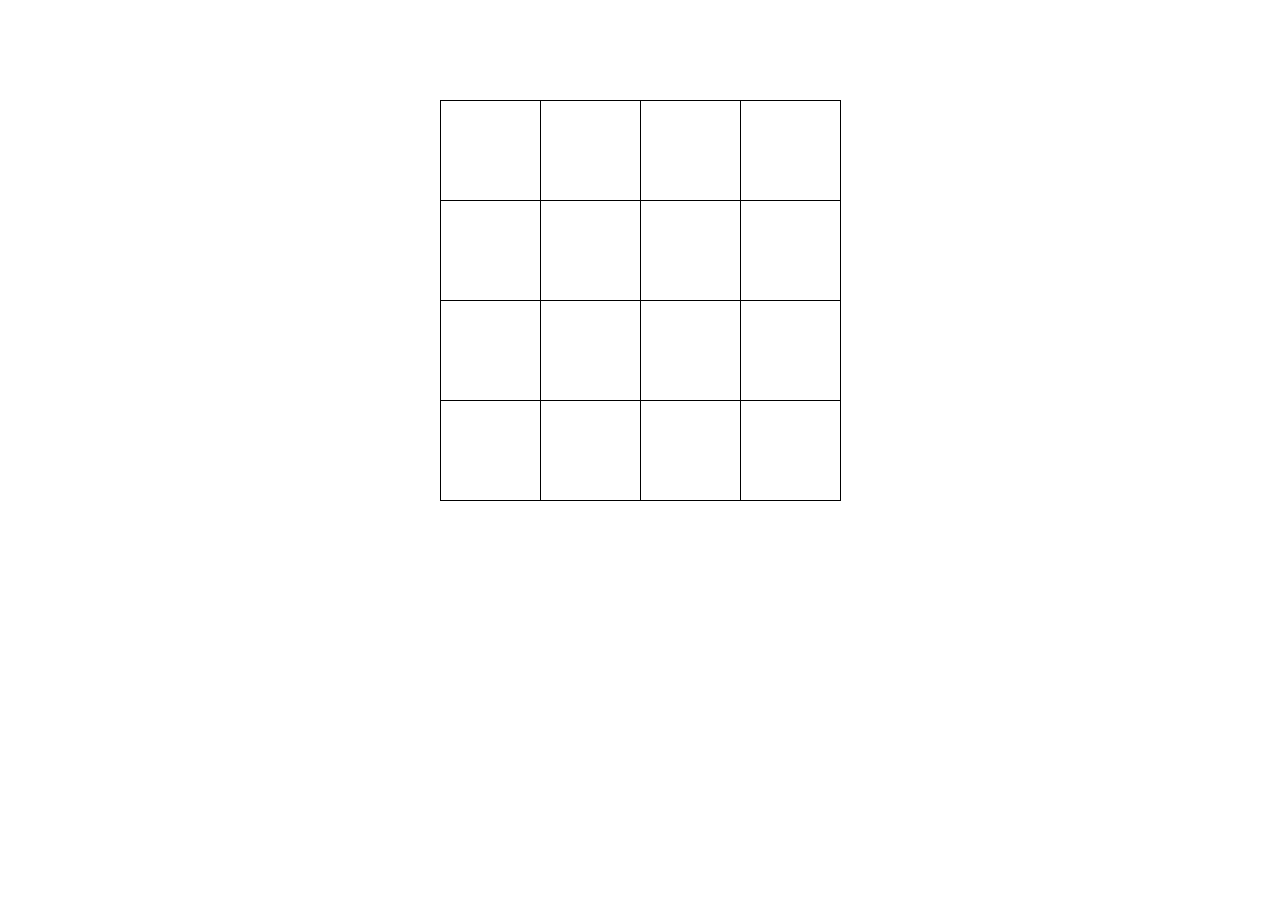
<file: index.html>
<!DOCTYPE html>
<html>
  <head>
    <meta charset="utf-8">
    <title>DOM</title>
    <link rel="stylesheet" href="css/main.css">
  </head>
  <body>
    <!-- <iframe src="iframe.html"></iframe> -->
     <!-- table.board#board>tbody>tr*4>td*4 -->
    <table class="board board-js">
      <tbody>
        <tr>
          <td></td>
          <td></td>
          <td></td>
          <td></td>
        </tr>
        <tr>
          <td></td>
          <td></td>
          <td></td>
          <td></td>
        </tr>
        <tr>
          <td></td>
          <td></td>
          <td></td>
          <td></td>
        </tr>
        <tr>
          <td></td>
          <td></td>
          <td></td>
          <td></td>
        </tr>
      </tbody>
    </table>
    <script type="text/javascript" src="js/app.js"></script>
  </body>
</html>
</file>
<file: css/main.css>
* {
  margin: 0;
  padding: 0;
  box-sizing: border-box;
}

.board {
  margin: 100px auto 0;
  border-collapse: collapse;
}

.board td {
  width: 100px;
  height: 100px;
  border: 1px solid black;
  text-align: center;
  font-size: 50px;
  font-family: cursive;
}

.board td:hover {
  background-color: gray;
}
</file>
